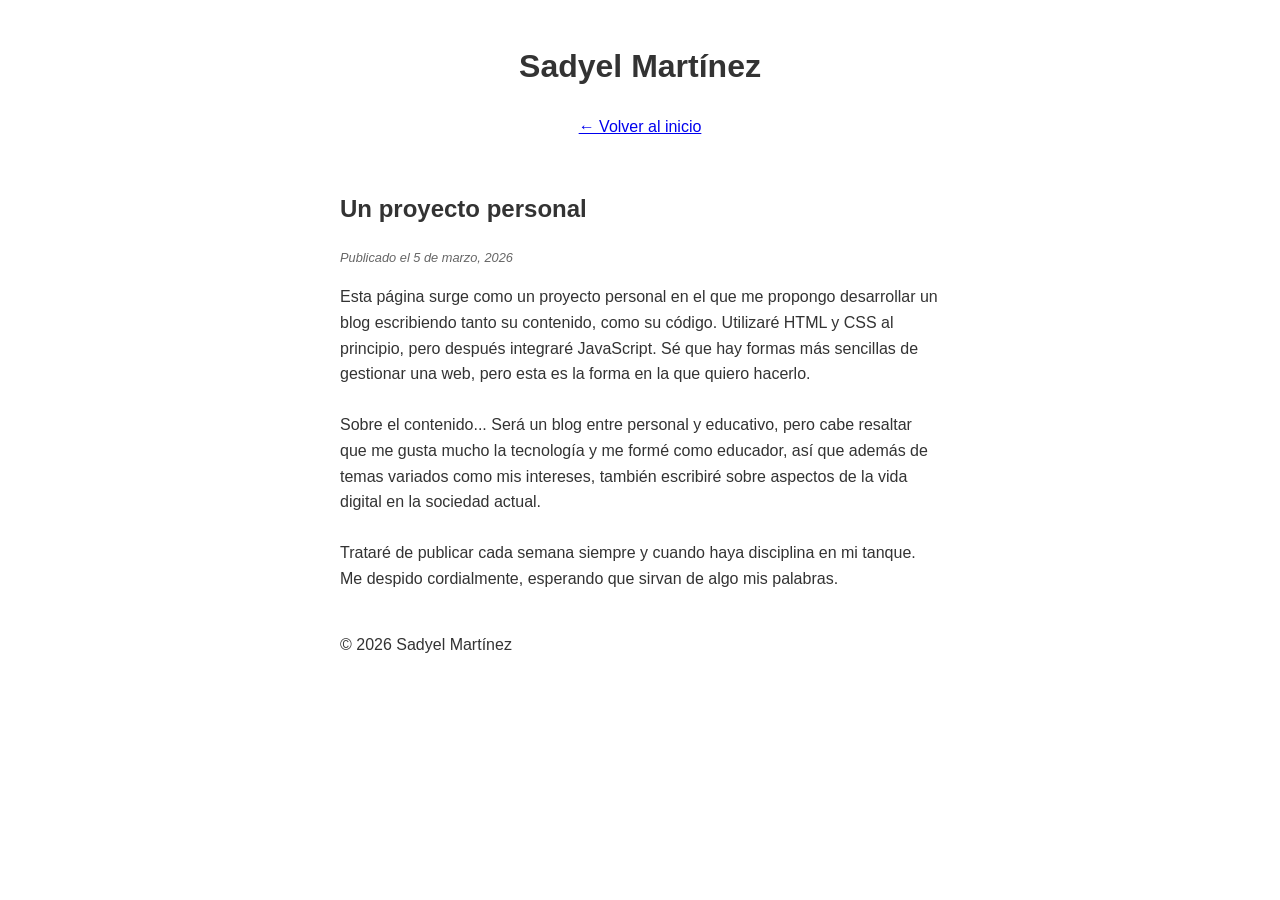
<file: 1-entrada.html>
<!DOCTYPE html>
<html lang="es">
<head>
    <meta charset="UTF-8">
    <meta name="viewport" content="width=device-width, initial-scale=1.0">
    <title>Un proyecto personal</title>
    <link rel="stylesheet" href="style.css"> </head>
<body>
    <header>
        <h1>Sadyel Martínez</h1>
        <nav>
            <a href="index.html">← Volver al inicio</a>
        </nav>
    </header>

    <main>
        <article>
            <h1>Un proyecto personal</h1>
            <p class="fecha">Publicado el 5 de marzo, 2026</p>
            
            <p>
                Esta página surge como un proyecto personal en el que me propongo
                    desarrollar un blog escribiendo tanto su contenido, como su código. 
                    Utilizaré HTML y CSS al principio, pero después integraré
                    JavaScript. Sé que hay formas más sencillas de gestionar una web, pero
                    esta es la forma en la que quiero hacerlo. 
                    <br><br>

                    Sobre el contenido... Será un blog entre personal y educativo, pero 
                    cabe resaltar que me gusta mucho la tecnología y me formé como educador, 
                    así que además de temas variados como mis intereses, también 
                    escribiré sobre aspectos de la vida digital en la sociedad actual.
                    <br><br>

                    Trataré de publicar cada semana siempre y cuando haya disciplina en mi tanque.
                    Me despido cordialmente, esperando que sirvan de algo mis palabras.

                </p>

        </article>
    </main>

    <footer>
        <p>© 2026 Sadyel Martínez</p>
    </footer>
</body>
</html>
</file>
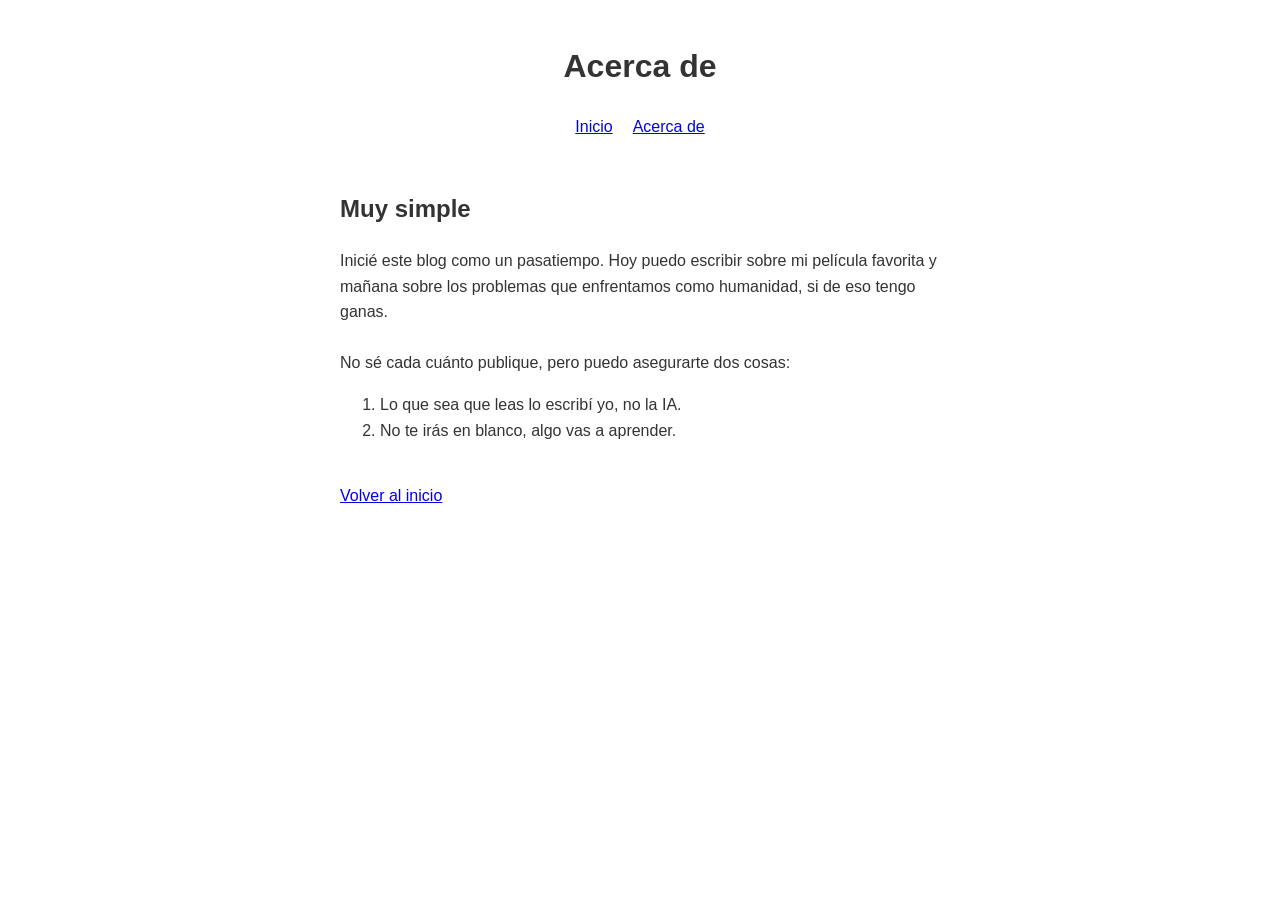
<file: acerca-de.html>
<!DOCTYPE html>
<html lang="es">
<head>
    <meta charset="UTF-8">
    <meta name="viewport" content="width=device-width, initial-scale=1.0">
    <title>Acerca de | Sadyel Martínez</title>
    <link rel="stylesheet" href="style.css">
</head>
<body>

    <header>
        <h1>Acerca de</h1>
        <nav>
            <ul>
                <li><a href="index.html">Inicio</a></li>
                <li><a href="acerca-de.html">Acerca de</a></li>
            </ul>
        </nav>
    </header>

    <main>
        <article>
            <h2>Muy simple</h2>
            <p>
                Inicié este blog como un pasatiempo. Hoy puedo escribir sobre mi película favorita y
                mañana sobre los problemas que enfrentamos como humanidad, si de eso tengo ganas. 
                <br><br>
                No sé cada cuánto publique, pero puedo asegurarte dos cosas:
            </p>
            <ol>
                <li>Lo que sea que leas lo escribí yo, no la IA.</li>
                <li>No te irás en blanco, algo vas a aprender.</li>
            </ol>
        </article>
    </main>

    <footer>
        <p><a href="index.html">Volver al inicio</a></p>
    </footer>

</body>
</html>
</file>
<file: style.css>
body {
    
    max-width: 600px; 
    margin: 0 auto; 
    padding: 20px; 
    font-family: 'Segoe UI', Tahoma, Geneva, Verdana, sans-serif;
    line-height: 1.6;
    color: #333;
}

article {
    margin-bottom: 40px; 
    text-align: left;  
}

header {
    text-align: center;   
    margin-bottom: 50px;  
}

nav ul {
    list-style: none;     
    padding: 0;
    display: flex;        
    justify-content: center;
    gap: 20px;
}

.leer-mas {
    display: inline-block;
    margin-top: 10px;
    color: #57006c; /* Un azul profesional */
    text-decoration: none;
    font-weight: normal;
}

.leer-mas:hover {
    text-decoration: underline;
    color: #57006c;
}

.fecha {
    color: #666;
    font-size: 0.8rem;
    font-style: italic;
}

audio {
  display: block; 
  width: 100%;   
  max-width: 800px; 
  margin: 20px 0;   
}

video {
    width: 100%;           
    max-width: 800px;      
    height: auto;          
    aspect-ratio: 16 / 9;  
    background-color: black; 
    display: block;
    margin: 20px auto;

    /* --- LAS LÍNEAS MÁGICAS --- */
    border-radius: 16px;       
    object-fit: cover;        
    overflow: hidden;         
    border: 6.5px solid #00736c;
    box-sizing: border-box;
}
</file>
